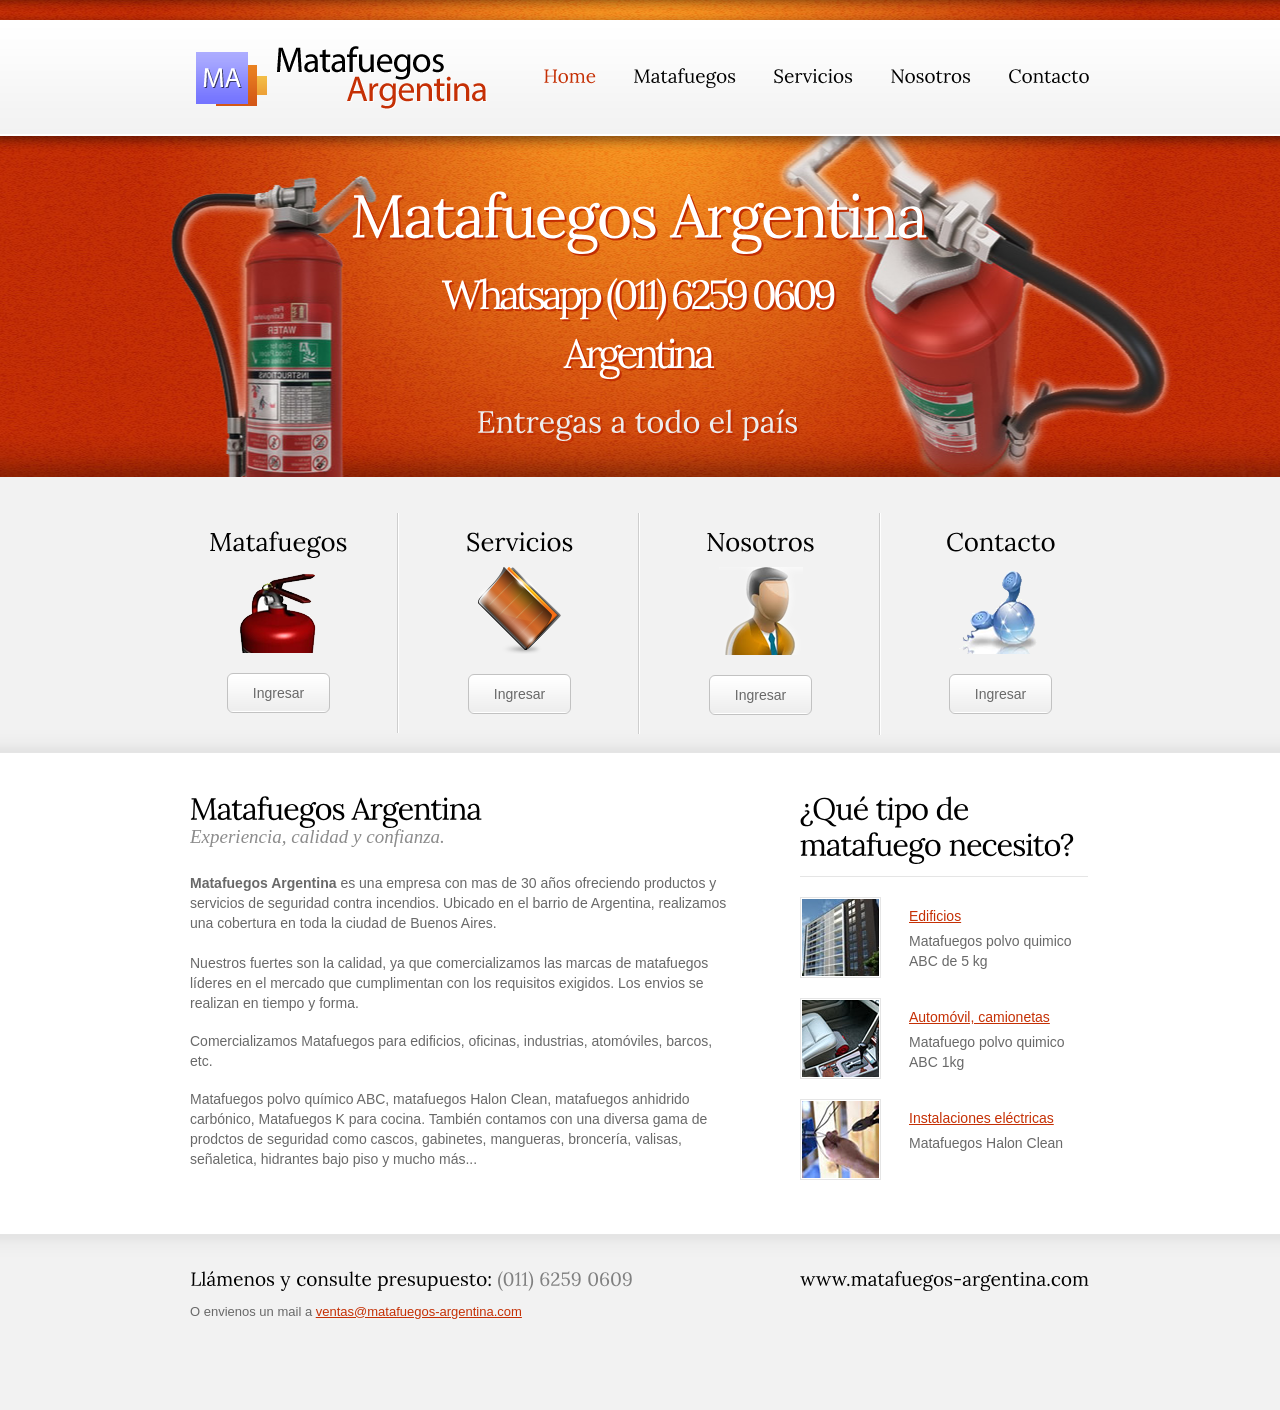
<file: index.html>
<!DOCTYPE html>
<html lang="en">
<head>
    <title></title>
    <meta charset="utf-8">
    <link rel="stylesheet" href="css/reset.css" type="text/css" media="screen">
    <link rel="stylesheet" href="css/style.css" type="text/css" media="screen">
    <link rel="stylesheet" href="css/layout.css" type="text/css" media="screen">   
    <!--[if lt IE 7]>
        <div style=' clear: both; text-align:center; position: relative;'>
            <a href="http://www.microsoft.com/windows/internet-explorer/default.aspx?ocid=ie6_countdown_bannercode"><img src="http://www.theie6countdown.com/images/upgrade.jpg" border="0"  alt="" /></a>
        </div>
	<![endif]-->
    <!--[if lt IE 9]>
   		<script type="text/javascript" src="js/html5.js"></script>
        <link rel="stylesheet" href="css/ie.css" type="text/css" media="screen">
	<![endif]-->
<script src="js/jquery-1.4.4.js" type="text/javascript"></script>
<script src="js/cufon-yui.js" type="text/javascript"></script>
<script src="js/cufon-replace.js" type="text/javascript"></script>
<script src="js/Lora_400.font.js" type="text/javascript"></script>
<script src="js/FF-cash.js" type="text/javascript"></script>
<!-- Google tag (gtag.js) -->
<script async src="https://www.googletagmanager.com/gtag/js?id=AW-982659543"></script>
<script>
  window.dataLayer = window.dataLayer || [];
  function gtag(){dataLayer.push(arguments);}
  gtag('js', new Date());

  gtag('config', 'AW-982659543');
</script>
<!-- Event snippet for Compra conversion page -->
<script>
  gtag('event', 'conversion', {
      'send_to': 'AW-982659543/MbnTCN7K15ccENfjyNQD',
      'transaction_id': ''
      // 'new_customer': true /* calculate dynamically, populate with true/false */,
  });
</script>

</head>
<body id="page1"><!-- header -->
    <header>
    	<div class="row-top">
        	<div class="main">
                <div class="wrapper">
                    <h1><a class="logo" href="index.html">GlobalBizz</a></h1>
                    <nav>
                        <ul class="menu">
                          	<li><a class="active" href="index.html">Home</a></li> 
                            <li><a href="matafuegos.html">Matafuegos</a></li>
                            <li><a href="servicios.html">Servicios</a></li>
                            <li><a href="nosotros.html">Nosotros</a></li>
                            <li><a href="contacto.html">Contacto</a></li>
                        </ul>
                    </nav>
                </div>
            </div>
        </div>
        <div class="row-bot">
		    <strong class="slog-1">Matafuegos Argentina</strong>
			<strong class="slog-2">
            <a href="https://wa.me/5491162590609" target="_blank" style="color: white !important;">
                Whatsapp (011) 6259 0609 
            </a>    
            </strong>	
		    <strong class="slog-2" style="line-height:0.8em">Argentina</strong>	         
            <strong class="slog-3" style="line-height:4.8em">Entregas a todo el pa&iacute;s</strong>
        </div>
    </header>
<!-- content -->
    <section id="content">
        <div class="bg-1">
        	<div class="main">
            	<div class="wrapper">
                	<div class="box-1 fleft">
                        <strong class="title-1">Matafuegos</strong>
                        <strong class="title-2"></strong>
                        <figure class="indent-bot"><a href="matafuegos.html"><img src="images/page1-img1.png" alt="" /></a></figure>
                        <a class="button" href="matafuegos.html">Ingresar</a>
                    </div>
                    <div class="box-2 fleft">
                        <strong class="title-1">Servicios</strong>
                        <strong class="title-2"></strong>
                      <figure class="indent-bot"><a href="servicios.html"><img src="images/page1-img2.png" alt="" /></a></figure>
                        <a class="button" href="servicios.html">Ingresar</a>
                    </div>
                    <div class="box-2 fleft">
                        <strong class="title-1">Nosotros</strong>
                        <strong class="title-2"></strong>
                      <figure class="indent-bot"><a href="nosotros.html"><img name="page1img3" src="images/page1-img3.png" width="84" height="88" alt=""></a></figure>
                        <a class="button" href="nosotros.html">Ingresar</a>
                    </div>
                    <div class="box-3 fleft">
                        <strong class="title-1">Contacto</strong>
                        <strong class="title-2"></strong>
                      <figure class="indent-bot"><a href="contacto.html"><img name="page1img4" src="images/page1-img4.png" width="83" height="87" alt=""></a></figure>
                        <a class="button" href="contacto.html">Ingresar</a>
                    </div>
                </div>
            </div>
        </div>
        <div class="bg-2">
        	<div class="main">
            	<div class="wrapper">
                	<article class="col-1">
                    	<h3>Matafuegos Argentina</h3>
                        <h4 class="img-indent-bot">Experiencia, calidad y confianza.</h4>
                        <p class="indent-bot"><strong>Matafuegos Argentina </strong>es una empresa con mas de 30 a&ntilde;os ofreciendo productos y servicios de seguridad contra incendios. Ubicado en el barrio de Argentina, realizamos una cobertura en toda la ciudad de Buenos Aires.                        </p>
                      <p>Nuestros fuertes son la calidad, ya que comercializamos las marcas de matafuegos l&iacute;deres en el mercado que cumplimentan con los requisitos exigidos. Los envios se realizan en tiempo y forma.</p>
                      <p>Comercializamos Matafuegos para edificios, oficinas, industrias, atom&oacute;viles, barcos, etc. </p>
                      <p>Matafuegos polvo qu&iacute;mico ABC, matafuegos Halon Clean, matafuegos anhidrido carb&oacute;nico, Matafuegos K para cocina. Tambi&eacute;n contamos con una diversa gama de prodctos de seguridad como cascos, gabinetes, mangueras, broncer&iacute;a, valisas, se&ntilde;aletica, hidrantes bajo piso y mucho m&aacute;s...</p>
                	</article>
                    <article class="col-2">
                    	<h3 class="border-bot indent-bot">¿Qu&eacute; tipo de matafuego necesito?</h3>
                        <div class="wrapper indent-bot">
                        	<figure class="img-indent2 frame"><img src="images/page1-img5.jpg" alt="" /></figure>
                          <div class="extra-wrap">
                           	<time datetime="2011-06-07" class="tdate-1"><a href="matafuegos.html">Edificios</a></time>
                              Matafuegos polvo quimico ABC de 5 kg<a class="link-1" href="#"></a>
                            </div>
                        </div>
                        <div class="wrapper indent-bot">
                        	<figure class="img-indent2 frame"><img src="images/page1-img6.jpg" alt="" /></figure>
                            <div class="extra-wrap">
                            	<time datetime="2011-06-05" class="tdate-1"><a href="matafuegos.html">Autom&oacute;vil, camionetas</a></time>
                                Matafuego polvo quimico ABC 1kg </div>
                        </div>
                        <div class="wrapper">
                        	<figure class="img-indent2 frame"><img src="images/page1-img7.jpg" alt="" /></figure>
                          <div class="extra-wrap">
                           	<time datetime="2011-06-02" class="tdate-1"><a href="matafuegos.html">Instalaciones el&eacute;ctricas</a></time>
                              Matafuegos Halon Clean<a class="link-1" href="#"></a>
                            </div>
                        </div>
                    </article>
                </div>
            </div>
        </div>
    </section>
<!-- footer -->
    <footer>
        <div class="main">
        	<div class="wrapper">
            	<div class="col-1">
               	  <strong class="phone-numb"><strong>Ll&aacute;menos y consulte presupuesto:</strong> (011) 6259 0609 </strong>
                	<div>O envienos un mail a <a href="mailto:ventas@matafuegos-argentina.com">ventas@matafuegos-argentina.com</a></div>
                    <div><!-- {%FOOTER_LINK} --></div>
                </div>
                <div class="col-2">
               	<strong class="social-title">www.matafuegos-argentina.com.ar</strong></div>
            </div>
        	<p>&nbsp;</p>
        </div>        
    </footer>
	<script type="text/javascript"> Cufon.now(); </script>
</body>
</html>
</file>
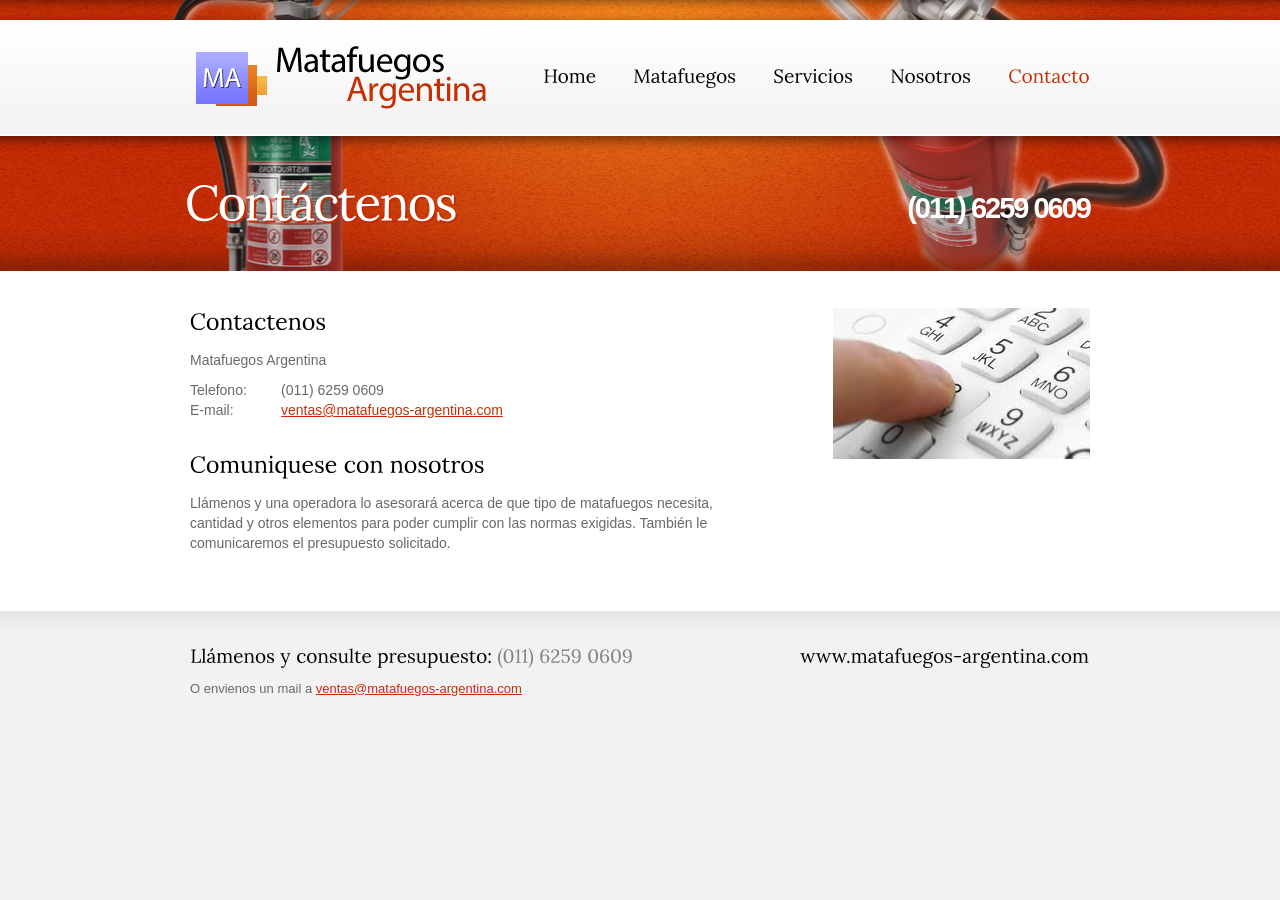
<file: contacto.html>
<!DOCTYPE html>
<html lang="en">
<head>
    <title></title>
    <meta charset="utf-8">
    <link rel="stylesheet" href="css/reset.css" type="text/css" media="screen">
    <link rel="stylesheet" href="css/style.css" type="text/css" media="screen">
    <link rel="stylesheet" href="css/layout.css" type="text/css" media="screen">   
    <script src="js/jquery-1.4.4.js" type="text/javascript"></script>
    <script src="js/cufon-yui.js" type="text/javascript"></script>
    <script src="js/cufon-replace.js" type="text/javascript"></script>
    <script src="js/Lora_400.font.js" type="text/javascript"></script>
    <script src="js/FF-cash.js" type="text/javascript"></script> 
	<!--[if lt IE 7]>
        <div style=' clear: both; text-align:center; position: relative;'>
            <a href="http://www.microsoft.com/windows/internet-explorer/default.aspx?ocid=ie6_countdown_bannercode"><img src="http://www.theie6countdown.com/images/upgrade.jpg" border="0"  alt="" /></a>
        </div>
	<![endif]-->
    <!--[if lt IE 9]>
   		<script type="text/javascript" src="js/html5.js"></script>
        <link rel="stylesheet" href="css/ie.css" type="text/css" media="screen">
	<![endif]-->
    <!--[if IE 9]>
        <style type="text/css">
			#contact-form input {padding:3px 10px;}
		</style>
	<![endif]-->
    <!-- Google tag (gtag.js) -->
<script async src="https://www.googletagmanager.com/gtag/js?id=AW-982659543"></script>
<script>
  window.dataLayer = window.dataLayer || [];
  function gtag(){dataLayer.push(arguments);}
  gtag('js', new Date());

  gtag('config', 'AW-982659543');
</script>
<!-- Event snippet for Compra conversion page -->
<script>
  gtag('event', 'conversion', {
      'send_to': 'AW-982659543/MbnTCN7K15ccENfjyNQD',
      'transaction_id': ''
      // 'new_customer': true /* calculate dynamically, populate with true/false */,
  });
</script>
</head>
<body id="page5">
<!-- header -->
    <header>
    	<div class="row-top">
        	<div class="main">
                <div class="wrapper">
                    <h1><a class="logo" href="index.html">index.html</a></h1>
                    <nav>
                        <ul class="menu">
                          	<li><a  href="index.html">Home</a></li> <li><a href="matafuegos.html">Matafuegos</a></li>
                            <li><a href="servicios.html">Servicios</a></li>
                            <li><a href="nosotros.html">Nosotros</a></li>
                            <li><a class="active" href="contacto.html">Contacto</a></li>
                        </ul>
                    </nav>
                </div>
            </div>
        </div>
        <div class="row-bot">
        	<div class="main">
                <strong class="news-title fleft">Cont&aacute;ctenos</strong>
               <strong class="news-title-chico fright" style="line-height:2.5em">(011) 6259 0609  </strong>
            </div>
        </div>
    </header>
<!-- content -->
    <section id="content">
        <div class="bg-2">
        	<div class="main">
            	<div class="wrapper">
                	<article class="col-1">
                	  <form id="contact-form" method="post" enctype="multipart/form-data">                    
                          <fieldset>
                          </fieldset>						
                        </form>
                    </article>
                    <article class="col-1">
                    	<strong class="title-3">Contactenos</strong>
                        <dl class="p3">
                            <dt class="prev-indent-bot">Matafuegos Argentina</dt>
                            <dd><span>Telefono:</span>(011) 6259 0609 </dd>                      
                            <dd><span>E-mail:</span><a href="mailto:ventas@matafuegos-argentina.com">ventas@matafuegos-argentina.com</a></dd>
                        </dl>
                        <strong class="title-3">Comuniquese con nosotros</strong>
                        Ll&aacute;menos y una operadora lo asesorar&aacute; acerca de que tipo de matafuegos necesita, cantidad y otros elementos para poder cumplir con las normas exigidas. Tambi&eacute;n le comunicaremos el presupuesto solicitado.</article>
                  <div class="col-2">
                      <h3 class="p2"><img src="images/contact.jpg" width="335" height="151" alt="Contactenos"></h3>
                    </div>
            	</div>
            </div>
        </div>
    </section>
<!-- footer -->
    <footer>
        <div class="main">
          <div class="wrapper">
            <div class="col-1"> <strong class="phone-numb"><strong>Ll&aacute;menos y consulte presupuesto:</strong> (011) 6259 0609 </strong>
              <div>O envienos un mail a <a href="mailto:ventas@matafuegos-argentina.com">ventas@matafuegos-argentina.com</a></div>
              <div>
                <!-- {%FOOTER_LINK} -->
              </div>
            </div>
            <div class="col-2"> <strong class="social-title">www.matafuegos-argentina.com.ar</strong></div>
          </div>
        </div>
    </footer>
	<script type="text/javascript"> Cufon.now(); </script>
</body>
</html>
</file>
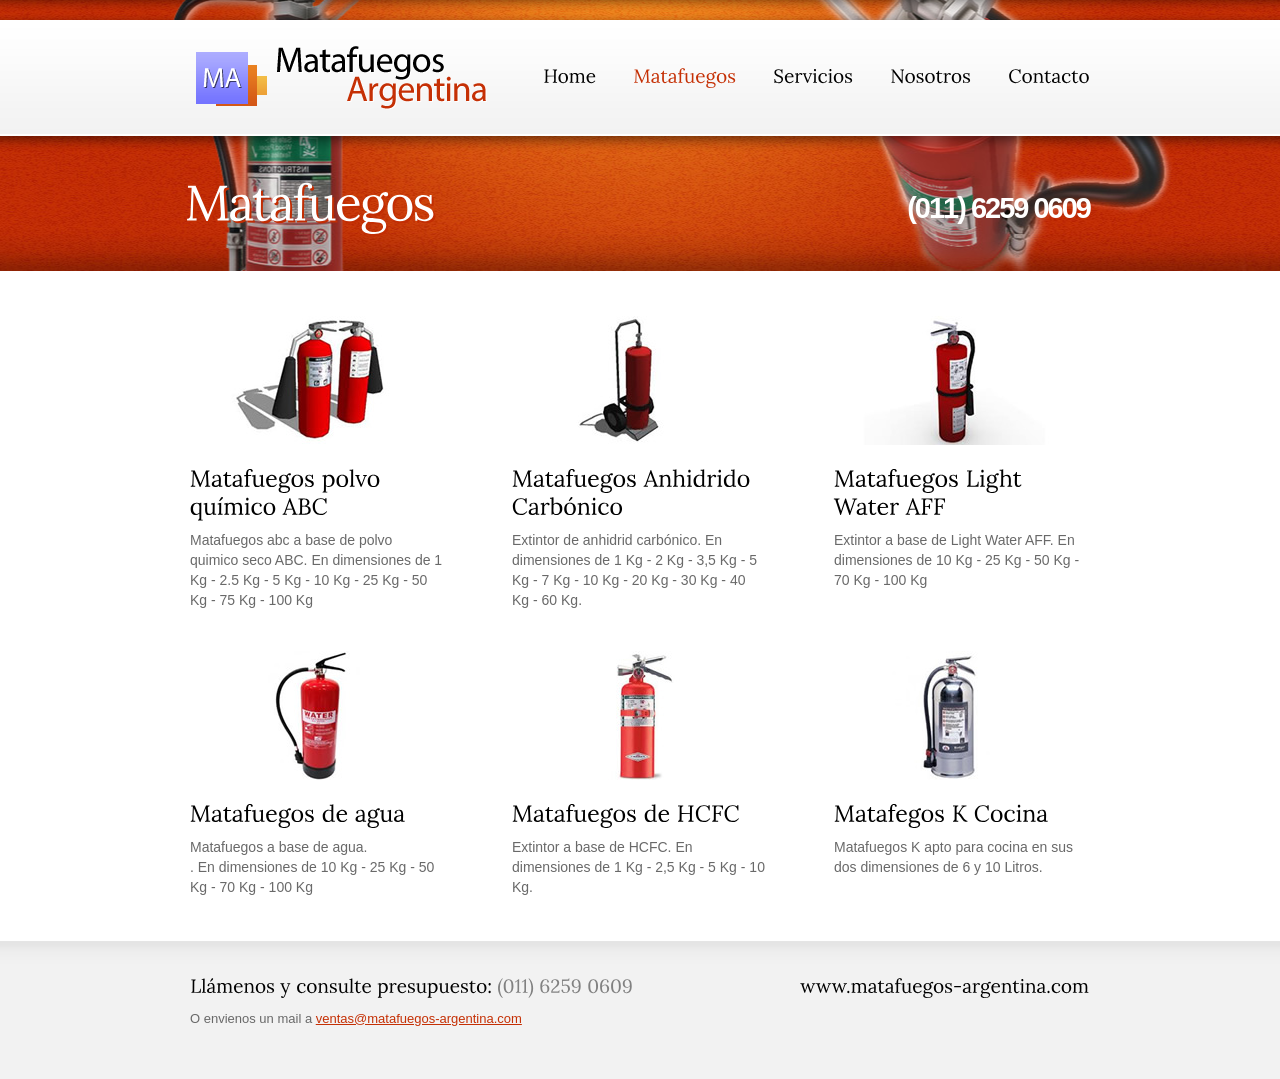
<file: matafuegos.html>
<!DOCTYPE html>
<html lang="en">
<head>
    <title></title>
    <meta charset="utf-8">
    <link rel="stylesheet" href="css/reset.css" type="text/css" media="screen">
    <link rel="stylesheet" href="css/style.css" type="text/css" media="screen">
    <link rel="stylesheet" href="css/layout.css" type="text/css" media="screen">   
    <script src="js/jquery-1.4.4.js" type="text/javascript"></script>
    <script src="js/cufon-yui.js" type="text/javascript"></script>
    <script src="js/cufon-replace.js" type="text/javascript"></script>
    <script src="js/Lora_400.font.js" type="text/javascript"></script>
    <script src="js/FF-cash.js" type="text/javascript"></script> 
	<!--[if lt IE 7]>
        <div style=' clear: both; text-align:center; position: relative;'>
            <a href="http://www.microsoft.com/windows/internet-explorer/default.aspx?ocid=ie6_countdown_bannercode"><img src="http://www.theie6countdown.com/images/upgrade.jpg" border="0"  alt="" /></a>
        </div>
	<![endif]-->
    <!--[if lt IE 9]>
   		<script type="text/javascript" src="js/html5.js"></script>
        <link rel="stylesheet" href="css/ie.css" type="text/css" media="screen">
	<![endif]-->
    <!-- Google tag (gtag.js) -->
<script async src="https://www.googletagmanager.com/gtag/js?id=AW-982659543"></script>
<script>
  window.dataLayer = window.dataLayer || [];
  function gtag(){dataLayer.push(arguments);}
  gtag('js', new Date());

  gtag('config', 'AW-982659543');
</script>
<!-- Event snippet for Compra conversion page -->
<script>
  gtag('event', 'conversion', {
      'send_to': 'AW-982659543/MbnTCN7K15ccENfjyNQD',
      'transaction_id': ''
      // 'new_customer': true /* calculate dynamically, populate with true/false */,
  });
</script>

</head>
<body id="page4">
<!-- header -->
    <header>
    	<div class="row-top">
        	<div class="main">
                <div class="wrapper">
                    <h1><a class="logo" href="index.html">GlobalBizz</a></h1>
                    <nav>
                      <ul class="menu">
                          	<li><a href="index.html">Home</a></li> 
                            <li><a class="active" href="matafuegos.html">Matafuegos</a></li>
                            <li><a   href="servicios.html">Servicios</a></li>
                            <li><a href="nosotros.html">Nosotros</a></li>
                            <li><a href="contacto.html">Contacto</a></li>
                        </ul>
                    </nav>
                </div>
            </div>
        </div>
        <div class="row-bot">
        	<div class="main">
                 <strong class="news-title fleft">Matafuegos</strong>                
                 <strong class="news-title-chico fright" style="line-height:2.5em">(011) 6259 0609</strong>                                
            </div>
        </div>
    </header>
<!-- content -->
    <section id="content">
        <div class="bg-2">
        	<div class="main">
            	<div class="wrapper p4">
                	<div class="col-1">
                    	<figure class="indent-bot"><img src="images/page4-img1.jpg" alt="" /></figure>
                        <strong class="title-3">Matafuegos polvo qu&iacute;mico ABC</strong>
                    Matafuegos abc a base de polvo quimico seco ABC. En dimensiones de 1 Kg - 2.5 Kg - 5 Kg - 10 Kg - 25 Kg - 50 Kg - 75 Kg - 100 Kg</div>
                    <div class="col-1">
                    	<figure class="indent-bot"><img src="images/page4-img2.jpg" alt="" /></figure>
                        <strong class="title-3">Matafuegos Anhidrido Carb&oacute;nico</strong>Extintor de anhidrid carb&oacute;nico. En dimensiones de 1 Kg - 2 Kg - 3,5 Kg - 5 Kg - 7 Kg - 10 Kg - 20 Kg - 30 Kg - 40 Kg - 60 Kg.</div>
                    <div class="col-2">
                    	<figure class="indent-bot"><img src="images/page4-img3.jpg" alt="" /></figure>
                        <strong class="title-3">Matafuegos Light Water AFF</strong>
                    Extintor a base de Light Water AFF. En dimensiones de 10 Kg - 25 Kg - 50 Kg - 70 Kg - 100 Kg</div>
                </div>
                <div class="wrapper">
                	<div class="col-1">
                    	<figure class="indent-bot"><img src="images/page4-img4.jpg" alt="" /></figure>
                        <strong class="title-3">Matafuegos de agua</strong>
                        Matafuegos a base de agua. <span class="col-2">. En dimensiones de 10 Kg - 25 Kg - 50 Kg - 70 Kg - 100 Kg</span></div>
                    <div class="col-1">
                    	<figure class="indent-bot"><img src="images/page4-img5.jpg" alt="" /></figure>
                        <strong class="title-3">Matafuegos de HCFC</strong>
                    Extintor a base de HCFC. En dimensiones de 1 Kg - 2,5 Kg - 5 Kg - 10 Kg.</div>
                    <div class="col-2">
                    	<figure class="indent-bot"><img src="images/page4-img6.jpg" alt="" /></figure>
                        <strong class="title-3">Matafegos K Cocina</strong>
                        Matafuegos K apto para cocina en sus dos dimensiones de 6 y 10 Litros.</div>
                </div>
            </div>
        </div>
    </section>
<!-- footer -->
    <footer>
        <div class="main">
          <div class="wrapper">
            <div class="col-1"> <strong class="phone-numb"><strong>Ll&aacute;menos y consulte presupuesto:</strong> (011) 6259 0609 </strong>
              <div>O envienos un mail a <a href="mailto:ventas@matafuegos-argentina.com">ventas@matafuegos-argentina.com</a></div>
              <div>
                <!-- {%FOOTER_LINK} -->
              </div>
            </div>
            <div class="col-2"> 
              <blockquote>
                <blockquote>
                  <blockquote>
                    <blockquote>
                      <blockquote>
                        <p><strong class="social-title">www.matafuegos-argentina.com.ar</strong></p>
                      </blockquote>
                    </blockquote>
                  </blockquote>
                </blockquote>
              </blockquote>
            </div>
          </div>
        </div>
    </footer>
	<script type="text/javascript"> Cufon.now(); </script>
</body>
</html>
</file>
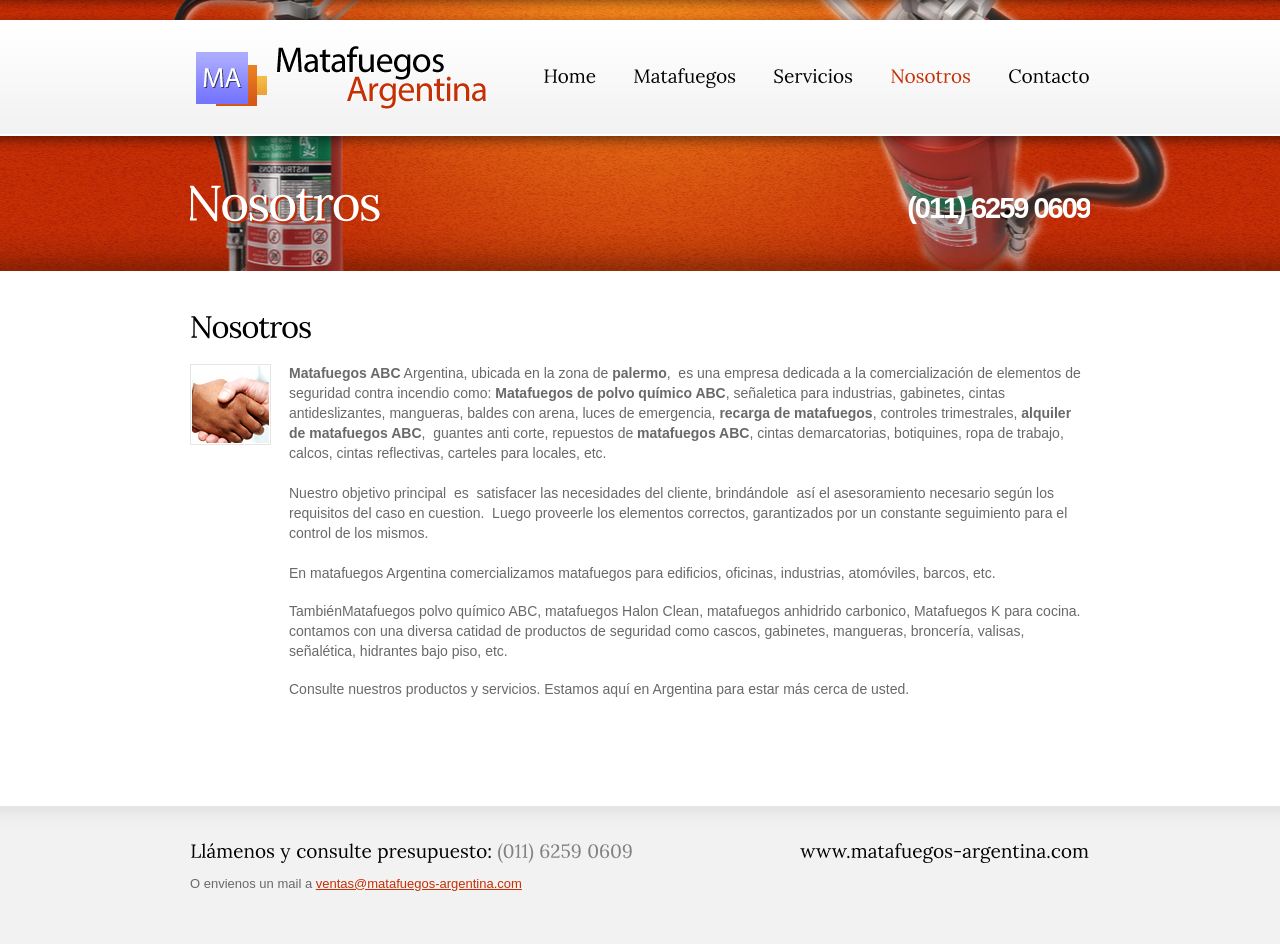
<file: nosotros.html>
<!DOCTYPE html>
<html lang="en">
<head>
    <title></title>
    <meta charset="utf-8">
    <link rel="stylesheet" href="css/reset.css" type="text/css" media="screen">
    <link rel="stylesheet" href="css/style.css" type="text/css" media="screen">
    <link rel="stylesheet" href="css/layout.css" type="text/css" media="screen">   
    <script src="js/jquery-1.4.4.js" type="text/javascript"></script>
    <script src="js/cufon-yui.js" type="text/javascript"></script>
    <script src="js/cufon-replace.js" type="text/javascript"></script>
    <script src="js/Lora_400.font.js" type="text/javascript"></script>
    <script src="js/FF-cash.js" type="text/javascript"></script> 
	<!--[if lt IE 7]>
        <div style=' clear: both; text-align:center; position: relative;'>
            <a href="http://www.microsoft.com/windows/internet-explorer/default.aspx?ocid=ie6_countdown_bannercode"><img src="http://www.theie6countdown.com/images/upgrade.jpg" border="0"  alt="" /></a>
        </div>
	<![endif]-->
    <!--[if lt IE 9]>
   		<script type="text/javascript" src="js/html5.js"></script>
        <link rel="stylesheet" href="css/ie.css" type="text/css" media="screen">
	<![endif]-->
    <!-- Google tag (gtag.js) -->
<script async src="https://www.googletagmanager.com/gtag/js?id=AW-982659543"></script>
<script>
  window.dataLayer = window.dataLayer || [];
  function gtag(){dataLayer.push(arguments);}
  gtag('js', new Date());

  gtag('config', 'AW-982659543');
</script>
<!-- Event snippet for Compra conversion page -->
<script>
  gtag('event', 'conversion', {
      'send_to': 'AW-982659543/MbnTCN7K15ccENfjyNQD',
      'transaction_id': ''
      // 'new_customer': true /* calculate dynamically, populate with true/false */,
  });
</script>

</head>
<body id="page2">
<!-- header -->
    <header>
    	<div class="row-top">
        	<div class="main">
                <div class="wrapper">
                    <h1><a class="logo" href="index.html">index.html</a></h1>
                    <nav>
                          <ul class="menu">
                          	<li><a  href="index.html">Home</a></li> <li><a href="matafuegos.html">Matafuegos</a></li>
                            <li><a href="servicios.html">Servicios</a></li>
                            <li><a class="active" href="nosotros.html">Nosotros</a></li>
                            <li><a href="contacto.html">Contacto</a></li>
                        </ul>
                    </nav>
                </div>
            </div>
        </div>
        <div class="row-bot">
        	<div class="main">
            	<div class="wrapper">
                	<strong class="news-title fleft">Nosotros</strong>
<strong class="news-title-chico fright" style="line-height:2.5em">(011) 6259 0609</strong>                   
                </div>
            </div>
        </div>
    </header>
<!-- content -->
    <section id="content">
        <div class="bg-2">
        	<div class="main">
            	<div class="wrapper margin-bot">
                	<h3>Nosotros</h3>
                    <time datetime="2011-06-07" class="tdate-2 indent-bot"></time>
                    <div class="wrapper">
                    	<figure class="img-indent3 frame"><img src="images/page2-img1.jpg" alt="" /></figure>
                        <div class="extra-wrap">
                          <p class="indent-bot"> <strong>Matafuegos ABC</strong> Argentina, ubicada en la zona de <strong>palermo</strong>,  es una empresa dedicada a la comercialización de elementos de seguridad contra incendio como: <strong>Matafuegos de polvo qu&iacute;mico ABC</strong>, señaletica para industrias, gabinetes, cintas antideslizantes, mangueras, baldes con arena, luces de emergencia, <strong>recarga de matafuegos</strong>, controles trimestrales,<strong> alquiler de matafuegos ABC</strong>,  guantes anti corte, repuestos de <strong>matafuegos ABC</strong>, cintas demarcatorias, botiquines, ropa de trabajo, calcos, cintas reflectivas, carteles para locales, etc.</p>
                          <p class="indent-bot">Nuestro objetivo principal  es  satisfacer las necesidades del cliente, brindándole  así el asesoramiento necesario según los requisitos del caso en cuestion.  Luego proveerle los elementos correctos, garantizados por un constante seguimiento para el control de los mismos.                          </p>
                          <p>En matafuegos Argentina comercializamos matafuegos para edificios, oficinas, industrias, atom&oacute;viles, barcos, etc. </p>
                          <p>Matafuegos polvo qu&iacute;mico ABC, matafuegos Halon Clean, matafuegos anhidrido carbonico, Matafuegos K para cocina. <span class="col-1">Tambi&eacute;n</span>  contamos con una diversa catidad de productos de seguridad como cascos, gabinetes, mangueras, broncer&iacute;a, valisas, se<span class="indent-bot">&ntilde;</span>al&eacute;tica, hidrantes bajo piso, etc.</p>
                          <p>Consulte nuestros productos y servicios. Estamos aqu&iacute; en Argentina para estar m&aacute;s cerca de usted.</p>
                        </div>
                    </div>
                </div>
        	</div>
        </div>
    </section>
<!-- footer -->
    <footer>
        <div class="main">
          <div class="wrapper">
            <div class="col-1"> <strong class="phone-numb"><strong>Ll&aacute;menos y consulte presupuesto:</strong> (011) 6259 0609 </strong>
              <div>O envienos un mail a <a href="mailto:ventas@matafuegos-argentina.com">ventas@matafuegos-argentina.com</a></div>
              <div>
                <!-- {%FOOTER_LINK} -->
              </div>
            </div>
            <div class="col-2"> <strong class="social-title">www.matafuegos-argentina.com.ar</strong></div>
          </div>
        </div>
    </footer>
	<script type="text/javascript"> Cufon.now(); </script>
</body>
</html>
</file>
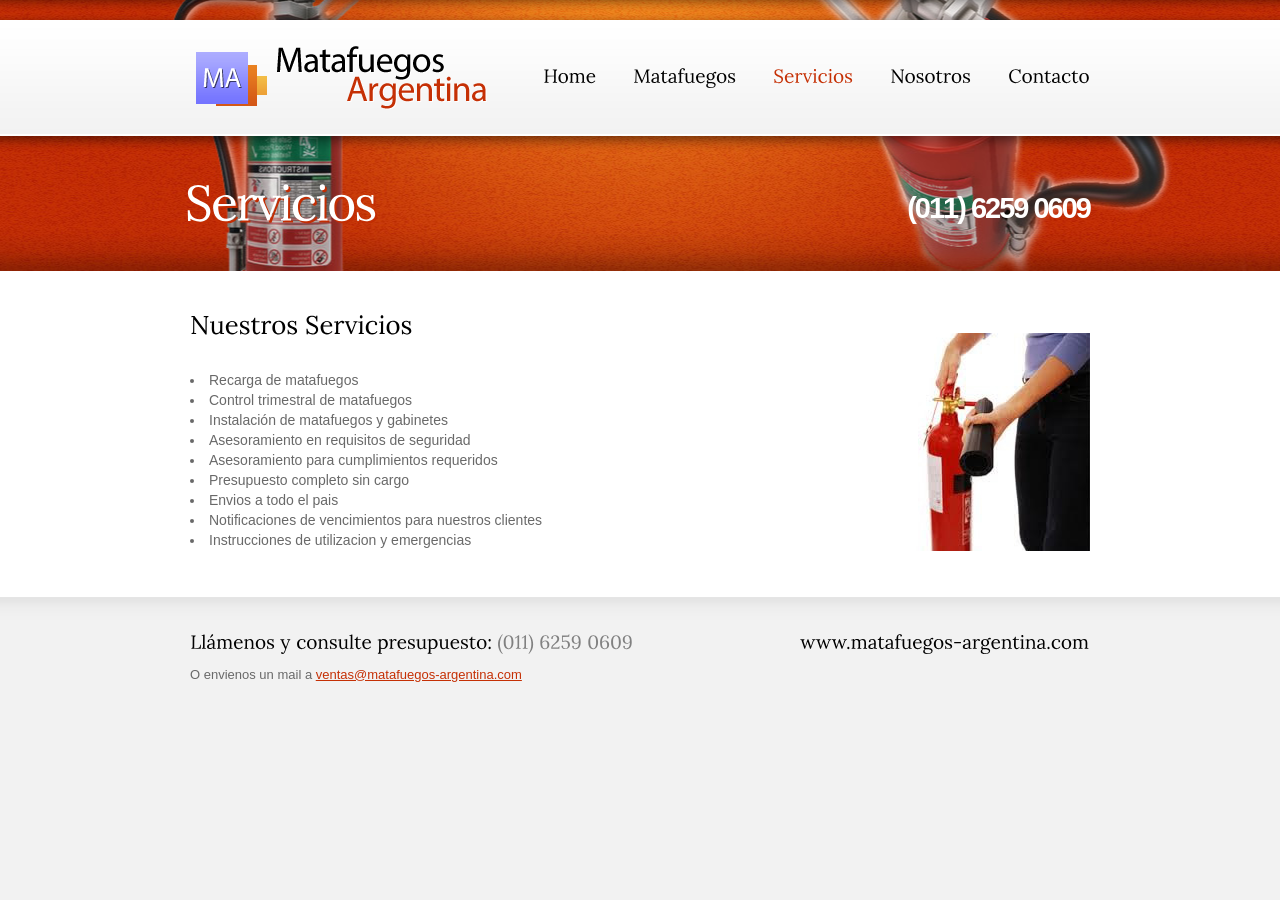
<file: servicios.html>
<!DOCTYPE html>
<html lang="en">
<head>
    <title></title>
    <meta charset="utf-8">
    <link rel="stylesheet" href="css/reset.css" type="text/css" media="screen">
    <link rel="stylesheet" href="css/style.css" type="text/css" media="screen">
    <link rel="stylesheet" href="css/layout.css" type="text/css" media="screen">   
    <script src="js/jquery-1.4.4.js" type="text/javascript"></script>
    <script src="js/cufon-yui.js" type="text/javascript"></script>
    <script src="js/cufon-replace.js" type="text/javascript"></script>
    <script src="js/Lora_400.font.js" type="text/javascript"></script>
    <script src="js/FF-cash.js" type="text/javascript"></script> 
	<!--[if lt IE 7]>
        <div style=' clear: both; text-align:center; position: relative;'>
            <a href="http://www.microsoft.com/windows/internet-explorer/default.aspx?ocid=ie6_countdown_bannercode"><img src="http://www.theie6countdown.com/images/upgrade.jpg" border="0"  alt="" /></a>
        </div>
	<![endif]-->
    <!--[if lt IE 9]>
   		<script type="text/javascript" src="js/html5.js"></script>
        <link rel="stylesheet" href="css/ie.css" type="text/css" media="screen">
	<![endif]-->
  <!-- Google tag (gtag.js) -->
<script async src="https://www.googletagmanager.com/gtag/js?id=AW-982659543"></script>
<script>
  window.dataLayer = window.dataLayer || [];
  function gtag(){dataLayer.push(arguments);}
  gtag('js', new Date());

  gtag('config', 'AW-982659543');
</script>
<!-- Event snippet for Compra conversion page -->
<script>
  gtag('event', 'conversion', {
      'send_to': 'AW-982659543/MbnTCN7K15ccENfjyNQD',
      'transaction_id': ''
      // 'new_customer': true /* calculate dynamically, populate with true/false */,
  });
</script>

</head>
<body id="page3">
<!-- header -->
    <header>
    	<div class="row-top">
        	<div class="main">
                <div class="wrapper">
                    <h1><a class="logo" href="index.html">index.html</a></h1>
                    <nav>
                         <ul class="menu">
                          	<li><a  href="index.html">Home</a></li> <li><a href="matafuegos.html">Matafuegos</a></li>
                            <li><a class="active" href="servicios.html">Servicios</a></li>
                            <li><a href="nosotros.html">Nosotros</a></li>
                            <li><a href="contacto.html">Contacto</a></li>
                        </ul>
                    </nav>
                </div>
            </div>
        </div>
        <div class="row-bot">
        	<div class="main">
                <strong class="news-title fleft">Servicios</strong>
<strong class="news-title-chico fright" style="line-height:2.5em">(011) 6259 0609</strong>
            </div>
        </div>
    </header>
<!-- content -->
    <section id="content">
        <div class="bg-2">
          <div class="main">
            <div class="title-1">Nuestros Servicios</div>
          </div>
          <div class="main" style="background-image:url(images/services.jpg);background-position:right;background-repeat:no-repeat;">
            <div class="wrapper">
              <p>&nbsp;</p>
              <li>Recarga de matafuegos</li>
              <li>Control trimestral de matafuegos</li>
              <li>Instalaci&oacute;n de matafuegos y gabinetes</li>
              <li>Asesoramiento en requisitos de seguridad</li>
              <li>Asesoramiento para cumplimientos requeridos</li>
              <li>Presupuesto completo sin cargo</li>
              <li>Envios a todo el pais</li>
              <li>Notificaciones de vencimientos para nuestros clientes</li>
              <li>Instrucciones de utilizacion y emergencias</li>
            </div>
          </div>
        </div>
    </section>
<!-- footer -->
    <footer>
        <div class="main">
          <div class="wrapper">
            <div class="col-1"> <strong class="phone-numb"><strong>Ll&aacute;menos y consulte presupuesto:</strong> (011) 6259 0609 </strong>
              <div>O envienos un mail a <a href="mailto:ventas@matafuegos-argentina.com">ventas@matafuegos-argentina.com</a></div>
              <div>
                <!-- {%FOOTER_LINK} -->
              </div>
            </div>
            <div class="col-2"> <strong class="social-title">www.matafuegos-argentina.com.ar</strong></div>
          </div>
        </div>
    </footer>
	<script type="text/javascript"> Cufon.now(); </script>
</body>
</html>
</file>
<file: css/style.css>
/*  Getting the new tags to behave */
article, aside, audio, canvas, command, datalist, details, embed, figcaption, figure, footer, header, hgroup, keygen, meter, nav, output, progress, section, source, video {display:block}
mark, rp, rt, ruby, summary, time {display:inline}
/*  Global properties */
html {width:100%}
body {font-family:"Trebuchet MS", Arial, Helvetica, sans-serif;font-size:100%;color:#696969;min-width:1080px;background:#f2f2f2}
.ic, .ic a {border:0;float:right;background:#fff;color:#f00;width:50%;line-height:10px;font-size:10px;margin:-220% 0 0 0;overflow:hidden;padding:0}
.bg-1 {width:100%;padding:20px 0 18px;background:url(../images/bg1-tail.gif) center bottom repeat-x #f2f2f2}
.bg-2 {width:100%;padding:37px 0 46px;background:#fff}
.main {width:900px;padding:0;margin:0 auto;font-size:0.875em;line-height:1.428em}
a {color:#c53005;outline:none}
a:hover {text-decoration:none}
.col-1, .col-2 {float:left}
.wrapper {width:100%;overflow:hidden}
.extra-wrap {overflow:hidden}
p {margin-bottom:18px}
.p1 {margin-bottom:8px}
.p2 {margin-bottom:15px}
.p3 {margin-bottom:30px}
.p4 {margin-bottom:40px}
.p5 {margin-bottom:50px}
.fleft {float:left}
.fright {float:right}
.alignright {text-align:right}
.aligncenter {text-align:center}
.frame {padding:1px;border:1px solid #e5e5e5;background:#fff}
/* boxes */
.margin-bot {margin-bottom:35px}
.indent {padding:0 0 0px 30px}
.indent2 {padding-left:50px}
.indent-bot {margin-bottom:20px}
.img-indent-bot {margin-bottom:25px}
.img-indent {float:left;margin:0 32px 0px 0}
.img-indent2 {float:left;margin:0 28px 0px 0}
.img-indent3 {float:left;margin:0 18px 0px 0}
.img-indent4 {float:left;margin:0 20px 0px 0}
.prev-indent-bot {margin-bottom:10px}
.buttons a:hover {cursor:pointer}
.menu li a, .news-list li a, .link, .link-1, .button, .logo {text-decoration:none}
/* header */
header {min-height:271px;width:100%;position:relative;z-index:2;background:url(../images/header-bg1.jpg) center bottom no-repeat}
.row-top {padding-top:13px;height:139px;width:100%;background:url(../images/row-top-tail.png) center 13px repeat}
.row-bot {width:100%;text-align:center;padding-top:27px;overflow:hidden}
h1 {padding:31px 0 0 0;position:relative;float:left}
.logo {display:block;width:313px;height:68px;text-indent:-5000px;background:url(../images/logo.png) 0 0 no-repeat}
.slog-1 {display:block;font-size:60px;line-height:1.2em;color:#fff;letter-spacing:-2px;margin:0 0 -26px -5px}
.slog-2 {display:block;font-size:40px;line-height:3.4em;color:#fff;letter-spacing:-4px;margin:0 0 -26px -5px}
.slog-3 {display:block;font-size:30px;line-height:2.2em;color:#EDEDED;letter-spacing:0px;margin-left:-5px}
.slog-4 {display:block;font-size:40px;line-height:0.8em;color:#fff;letter-spacing:-4px;margin:0 0 -26px -5px}
/*  main menu  */
.menu {float:right;padding-top:53px}
.menu li {float:left;position:relative;padding-left:37px}
.menu li a {display:inline-block;font-size:19px;line-height:1.21em;color:#000}
.menu li a.active, .menu li a:hover {color:#c53005}
/* content */
#content {width:100%;padding:0;position:relative;z-index:1}
h3 {font-size:30px;line-height:1.2em;color:#000;letter-spacing:-1px}
h4 {font-family:"Palatino Linotype", "Book Antiqua", Palatino, serif;font-size:19px;line-height:1.21em;font-style:italic;font-weight:normal;color:#8c8c8c}
.title-1 {display:block;font-size:25px;line-height:1.2em;margin-bottom:-5px;color:#000}
.title-2 {display:block;font-size:25px;line-height:1.2em;margin-bottom:17px;color:#000}
.title-3 {display:block;font-size:23px;line-height:1.217em;margin-bottom:10px;color:#000}
.news-title {display:inline-block;font-size:49px;line-height:1.2em;color:#fff;letter-spacing:-2px;margin-left:-5px}
.news-title-chico {display:inline-block;font-size:29px;line-height:1.2em;color:#fff;letter-spacing:-2px;margin-left:-5px}
.border-bot {width:100%;padding-bottom:15px;background:url(../images/pic-2.gif) 0 bottom repeat-x}
.box-1 {width:177px;padding:12px 32px 20px 0;text-align:center;background:url(../images/pic-1.gif) right top repeat-y}
.box-2 {width:241px;padding:12px 0 20px 0;text-align:center;background:url(../images/pic-1.gif) right top repeat-y}
.box-3 {width:175px;padding:12px 0 20px 32px;text-align:center}
.button {display:inline-block;font-size:14px;line-height:24px;min-width:71px;padding:7px 5px;color:#696969;text-align:center;border:1px solid #c2c2c2;background:url(../images/button-tail.gif) 0 0 repeat-x #eee;border-radius:6px;-moz-border-radius:6px;-webkit-border-radius:6px}
.button:hover {color:#fff;background:#696969}
.news-list {float:right}
.news-list li {float:left;padding-left:24px}
.news-list li a {display:inline-block;font-size:49px;line-height:1.2em;color:#edae89;letter-spacing:-2px}
.news-list li a.active,
.news-list li a:hover {color:#fff}
.link:hover {text-decoration:underline}
.link-1 {color:#696969}
.link-1:hover {color:#c53005}
.tdate-1 {display:block;padding-top:10px;margin-bottom:5px}
.tdate-2 {display:block;font-family:"Palatino Linotype", "Book Antiqua", Palatino, serif;font-size:18px;line-height:1.22em;font-style:italic;font-weight:normal;color:#8c8c8c}
dl span {float:left;width:91px}
/*  contact form  */
#contact-form {display:block}
#contact-form label {display:block;height:30px;overflow:hidden}
#contact-form input {width:219px;font-size:12px;color:#696969;padding:1px 10px;margin:0;font-family:"Trebuchet MS", Arial, Helvetica, sans-serif;border:1px solid #ccc;background:#fff}
#contact-form textarea {height:230px;overflow:auto;width:459px;font-size:12px;color:#696969;padding:10px;margin:0;font-family:"Trebuchet MS", Arial, Helvetica, sans-serif;border:1px solid #ccc;background:none}
.text-form {float:left;display:block;font-family:"Trebuchet MS", Arial, Helvetica, sans-serif;font-size:14px;width:96px;line-height:1.7em;color:#696969}
.buttons {padding-top:8px;text-align:right}
.buttons a {margin-left:16px}
/* footer */
footer {width:100%;padding:35px 0 50px;background:url(../images/footer-tail.gif) left top repeat-x #f2f2f2}
footer .main {font-size:0.8125em;line-height:1.538em}
.phone-numb {display:block;font-size:19px;line-height:1.2em;color:#818181;margin-bottom:10px}
.phone-numb strong {color:#000}
.social-title {display:block;font-size:19px;line-height:1.2em;color:#000;margin-bottom:16px}
.list-services li {float:left;padding:0 7px 0 0}
.list-services li a {display:block;width:33px;height:33px;background-image:url(../images/social-icon.png);background-repeat:no-repeat}
.list-services li a.item-1 {background-position:0 top}
.list-services li a.item-2 {background-position:-33px top}
.list-services li a.item-3 {background-position:-66px top}
.list-services li a.item-4 {background-position:-99px top}
.list-services li a.item-5 {background-position:-132px top}
.list-services li a.item-1:hover {background-position:0 bottom}
.list-services li a.item-2:hover {background-position:-33px bottom}
.list-services li a.item-3:hover {background-position:-66px bottom}
.list-services li a.item-4:hover {background-position:-99px bottom}
.list-services li a.item-5:hover {background-position:-132px bottom}
.links_posicionamiento{font-size:9px;font-family:Verdana, Geneva, sans-serif;color:#575757;}
</file>
<file: css/layout.css>
/* index.html */
#page1 header {min-height:477px; background:url(../images/header-bg1.jpg) center top no-repeat}
#page1 #content .col-1 {width:545px; margin-right:65px}
#page1 #content .col-2 {width:288px}
#page1 #content .button {min-width:91px}
#page1 footer .col-1 {width:545px; margin-right:65px}
#page1 footer .col-2 {width:288px}
/* news.html */
#page2 header .row-bot {padding-top:20px}
#page2 #content .bg-2 {padding:37px 0 53px}
#page2 footer .col-1 {width:545px; margin-right:65px}
#page2 footer .col-2 {width:288px}
/* services.html */
#page3 header .row-bot {padding-top:20px}
#page3 #content .col-1 {width:410px; margin-right:72px}
#page3 #content .col-2 {width:410px}
#page3 footer .col-1 {width:545px; margin-right:65px}
#page3 footer .col-2 {width:288px}
/* products.html */
#page4 header .row-bot {padding-top:20px}
#page4 #content .bg-2  {padding:45px 0 43px}
#page4 #content .col-1 {width:254px; margin-right:68px}
#page4 #content .col-2 {width:254px}
#page4 footer .col-1 {width:545px; margin-right:65px}
#page4 footer .col-2 {width:288px}
/* contact.html */
#page5 header .row-bot {padding-top:20px}
#page5 #content .bg-2  {padding:37px 0 57px}
#page5 #content .title-3 {margin-bottom:15px}
#page5 #content .col-1 {width:578px; margin-right:65px}
#page5 #content .col-2 {width:254px}
#page5 footer .col-1 {width:545px; margin-right:65px}
#page5 footer .col-2 {width:288px}
</file>
<file: css/ie.css>
.menu li {behavior:url(js/PIE.htc);position:relative}
.menu li li {behavior:url(js/PIE.htc);position:relative}
.button {behavior:url(js/PIE.htc);position:relative}
#easyTooltip {behavior:url(js/PIE.htc);position:relative}
ul.tabs li {behavior:url(js/PIE.htc);position:relative}
.button {behavior:url(js/PIE.htc);position:relative}
.button2 {behavior:url(js/PIE.htc);position:relative}
.timetable-box {behavior:url(js/PIE.htc);position:relative}
#contact-form input {behavior:url(js/PIE.htc);position:relative}
#contact-form .textarea-box {behavior:url(js/PIE.htc)}
#contact-form textarea {behavior:url(js/PIE.htc);position:relative}
#contact-form .rowElem2 label {behavior:url(js/PIE.htc)}
span.new {behavior:url(js/PIE.htc);position:relative}
.card-1 {behavior:url(js/PIE.htc)}
.card-2 {behavior:url(js/PIE.htc)}
.gallery li {behavior:url(js/PIE.htc);position:relative}
span.circle1 {behavior:url(js/PIE.htc);position:relative}
span.circle2 {behavior:url(js/PIE.htc);position:relative}
span.circle3 {behavior:url(js/PIE.htc);position:relative}
</file>
